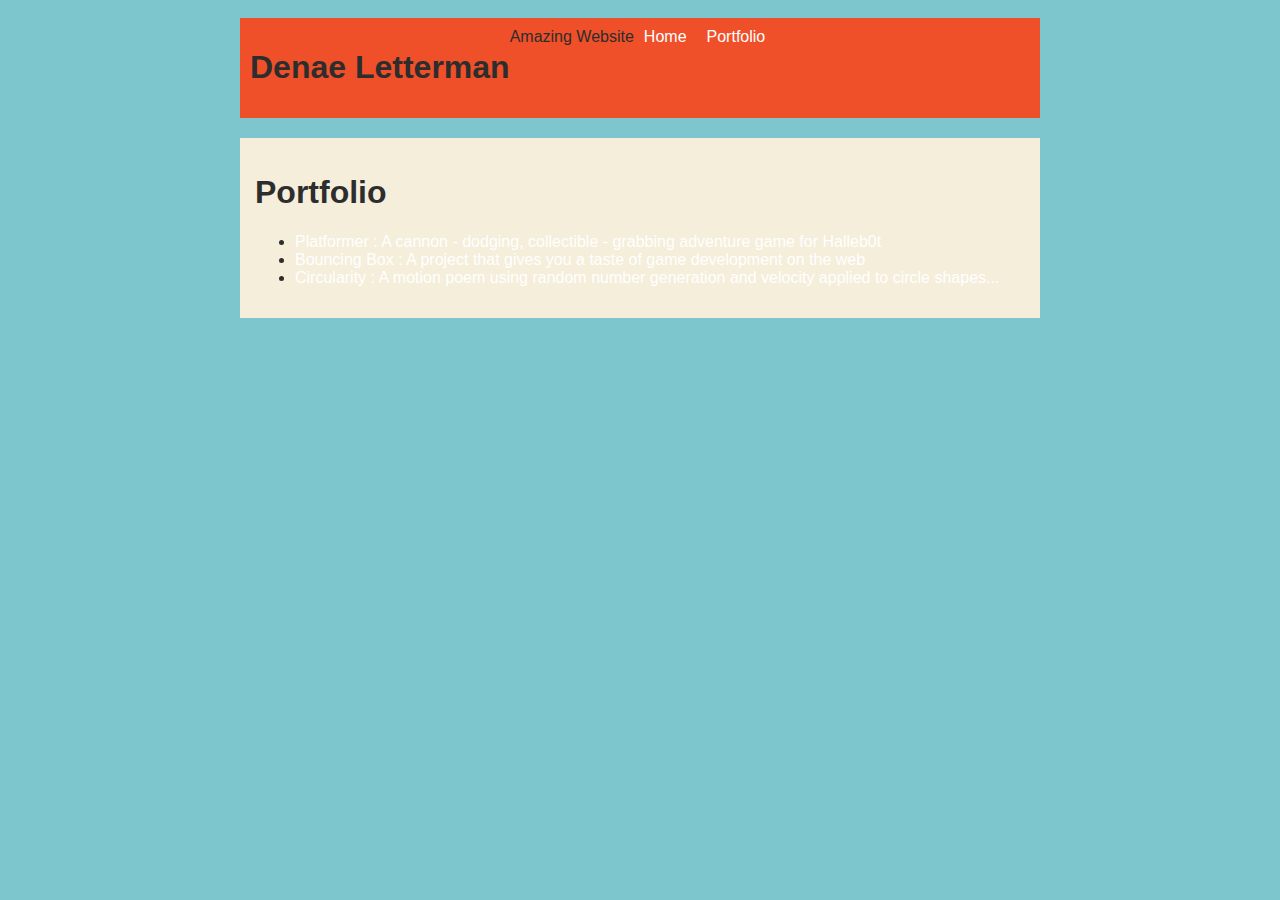
<file: portfolio.html>
<!DOCTYPE HTML>
<html>
    <head>
        <title>McDonogh 35 Computer Science</title>
        <link rel="stylesheet" href="style.css"
    </head>


    <body>
      <div id="all-contents">
        <nav>
            <h1>Denae Letterman</h1> Amazing Website</h1>
            <ul id="nav-ul">
               <li class="nav-li">
               <a class="nav-a" href="index.html">Home</a>
             </li>
             <li class="nav-li">
               <a class="nav-a" href="portfolio.html">Portfolio</a>
             </li>
         </ul>
     </nav>


     <main>
        <div class = "content">
            <h1> Portfolio</h1>
            <ul id = "portfolio">
                <li><a href="fsd-projects/platformer/">Platformer : A cannon - dodging, collectible - grabbing adventure game for Halleb0t</a></li>
    <li><a href="fsd-projects/bouncing-box/">Bouncing Box : A project that gives you a taste of game development on the web </a></li>
    <li><a href="fsd-projects/circularity/">Circularity : A motion poem using random number generation and velocity applied to circle shapes...</a></li>
           
           
            </ul>




        </div>
     </main>


      </div>
    </body>
</html>
</file>
<file: style.css>
body {
    background: rgb(125, 198, 205);
    color: rgb(45, 45, 45);
    padding: 10px;
    font-family: Arial, sans-serif;
}

#all-contents {
    max-width: 800px;
    margin: auto;
}

/* navigation menu */
nav {
    background: rgb(239, 80, 41);
    margin: 0 auto;
    display: flex;
    padding: 10px;
}   margin-bottom: 20px;

h1 {
    display: flex;
    align-items: center;
    color: white;
    flex: 1;
    margin: 0;
}

#nav-ul {
    list-style-type: none;
    margin: 0;
    padding: 0;
    display: flex;
}

.nav-li {
    display: inline-block;
    padding: 0 10px;
}

a {
    text-decoration: none;
    color: #fff;
}

/* main container area beneath menu */
main {
    background: rgb(245, 238, 219);
    display: flex;
    margin-top: 20px;
}

.sidebar {
    margin-right: 25px;
    padding: 10px;
}

.sidebar-img {
    width: 200px;
}

.content {
    flex: 1;
    padding: 15px;
}

/* interests section styles */
#interests {
    border: 4px silver ridge;
    padding: 8px;
    margin-top: 20px;
}

h2, h3 {
    margin: 0px;
}
</file>
